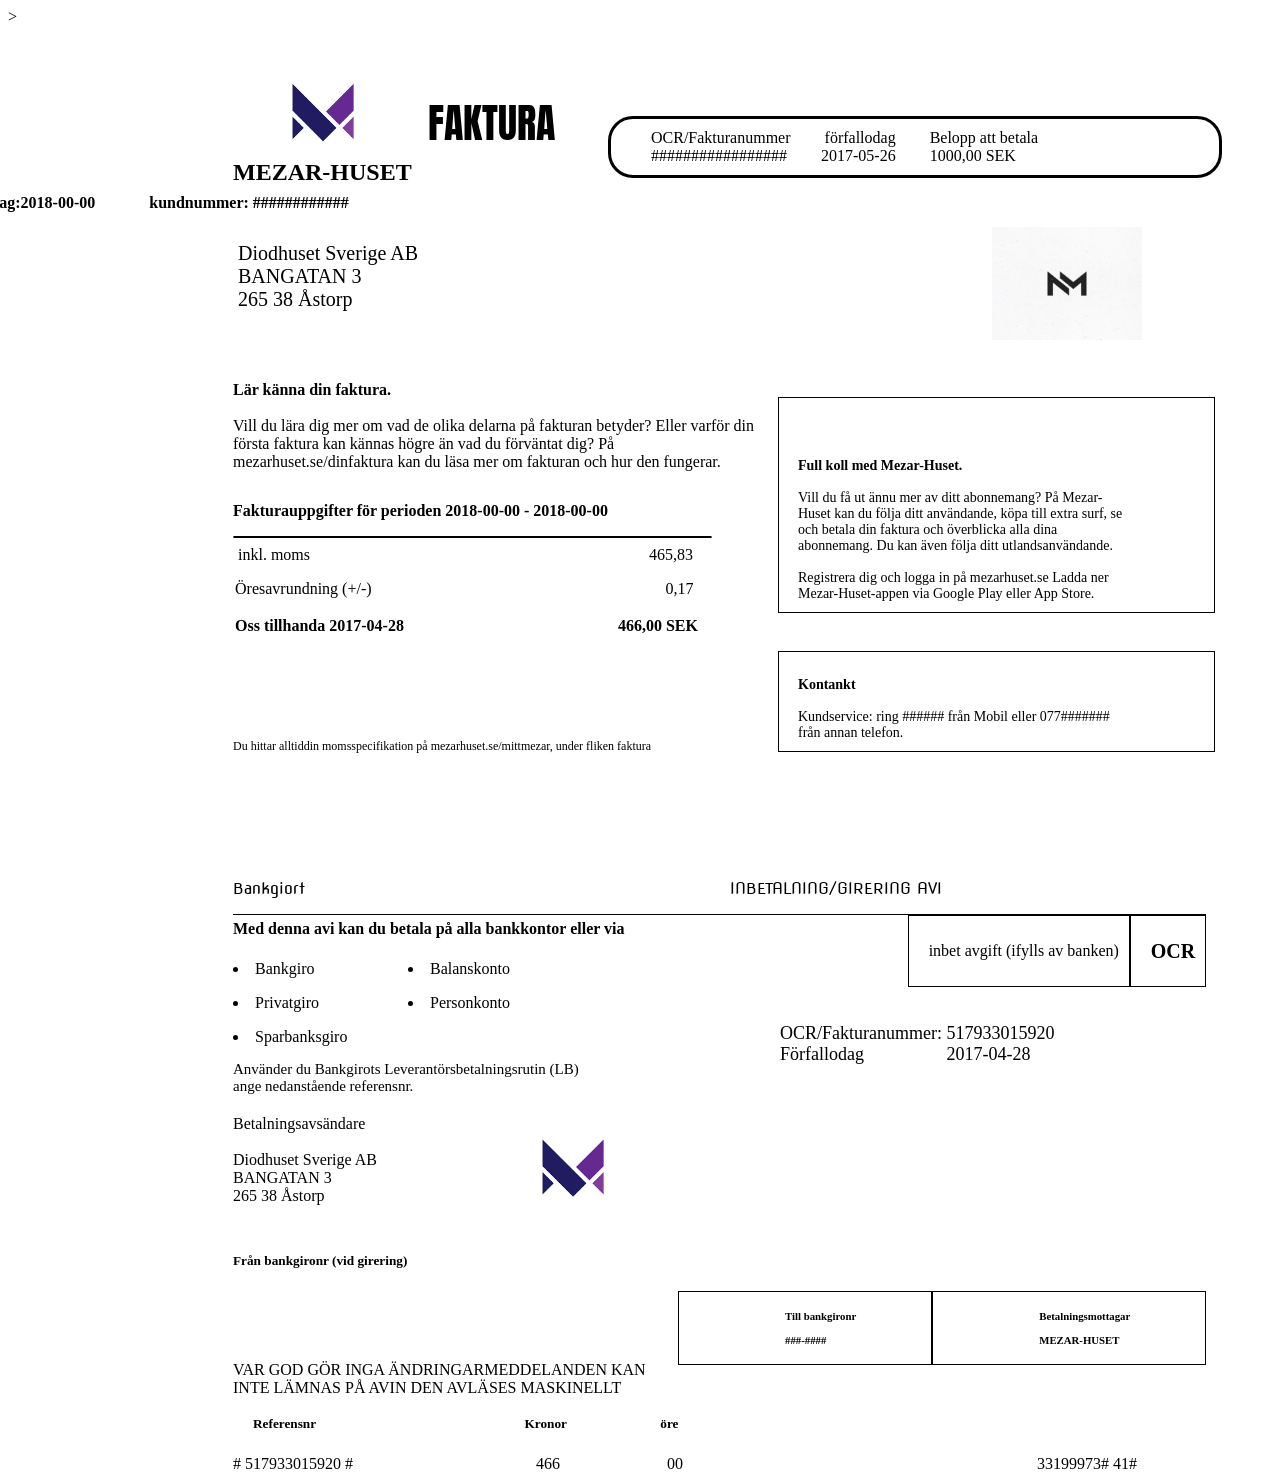
<file: index.html>
<!DOCTYPE html>
<html lang="en">
<head>
    <meta charset="UTF-8">
    <meta name="viewport" content="width=device-width, initial-scale=1.0">
    <meta http-equiv="X-UA-Compatible" content="ie=edge">
    <title>faktura</title>
    <link rel="stylesheet" href="faktura.css">
    <link href="https://fonts.googleapis.com/css?family=Anton|Nova+Flat" rel="stylesheet">>
</head>
   <body>
       <main class="faktura-form">
       <article class="företag-namet">
           <img src="m-logo_1x.png" class="firman-logo">
           <header>
             <h2>MEZAR-HUSET</h2>
           </header>
               <P>FAKTURA</P>
       </article>
       <article class="fakturas-detaljar">
           <p><span>OCR/Fakturanummer</span> <span>förfallodag</span>  Belopp att betala <br>          
           <span id>################# </span> <span>2017-05-26 </span>    1000,00 SEK </p>
        </article>
        <article class="yttriga-införmation">
            <p><span><b>Faktureingsdag:2018-00-00 </span>  kundnummer:  ############</b></p>
        </article>
        <article class="Bolaget-Adress">
            <p>Diodhuset Sverige AB <br> BANGATAN 3 <br> 265 38 Åstorp </p>
        </article>
        <article class="fakturas-införmation">
            <p><b>Lär känna din faktura.</b><br> <br> Vill du lära dig mer om vad de olika delarna på fakturan betyder? Eller varför din <br> första faktura kan kännas högre än vad du förväntat dig? På<br> mezarhuset.se/dinfaktura kan du läsa mer om fakturan och hur den fungerar.</p>
        </article>
        <article class="kundservices-tips">
            <p><b> Full koll med Mezar-Huset.</b> <br> <br> Vill du få    ut ännu mer av ditt abonnemang? På Mezar-Huset kan   du följa ditt användande, köpa till extra 
                surf, se och betala din faktura 
                och överblicka alla dina 
                abonnemang. Du kan även 
                följa ditt utlandsanvändande. <br> <br> 
                Registrera dig och logga in på 
                 mezarhuset.se
                Ladda ner Mezar-Huset-appen via 
                Google Play eller App Store. </p>
        </article>
        <img id="kundservice" src="nm_v3.jpg" class="kundservice-logo">
        <article class="faktura-uppgifter">
            <p><b>Fakturauppgifter för perioden 2018-00-00 - 2018-00-00</b></p>
            <hr>
         </article>
         <article class"skatt-fakturering">
             <section>
             <p id="införmation"> <span> inkl. moms </span> 465,83<br></p> 
             <p id="Öresavrundning"><span>Öresavrundning (+/-)</span> 0,17 <br><br><b>
                 <p id="tillhanda"><span> Oss tillhanda 2017-04-28</span>  466,00 SEK</b></p>
         </article>
         <article class="kontakt-inför">
             <p><b>Kontankt</b> <br> <br> Kundservice: ring ###### från Mobil eller 077####### från annan telefon. </p>
         </article>
         <article class="förklaring">
                <P>Du hittar alltiddin momsspecifikation på mezarhuset.se/mittmezar, under fliken faktura</P>
         </article>
         <article class="betalning-inför">
             <p><span>Bankgiort</span>INBETALNING/GIRERING AVI</p>
         </article>
         <div class="ocr-box">
                <div class="box-text">
                    <h1>OCR</h1>
                </div>
                <div class="box-text">
                    <p>inbet avgift (ifylls av banken) </p>
                </div>
        <article class="bank-förklaring">
            <h4>Med denna avi kan du betala på alla bankkontor eller via </h4>
            <p><li>Bankgiro</li></p>
            <p><li>Privatgiro</li></p>
            <p><li>Sparbanksgiro</li></p>
        </article>
        <article class="andra-bankar">
                <p><li>Personkonto</li></p>
                <p><li>Balanskonto</li></p>
        </article>
        <article class="använder">
            <br> <br>  <p>Använder du Bankgirots Leverantörsbetalningsrutin (LB) <br>
                    ange nedanstående referensnr.</p>
        </article>
        <article class="osr-inför">
            <p>OCR/Fakturanummer:  517933015920 <br>
            <span> Förfallodag</span>  2017-04-28 </p>
        </article>
        <article class"avsändare">
            <p style="
            margin-top: 50px;"> </p> Betalningsavsändare <br><br>Diodhuset Sverige AB <br> BANGATAN 3 <br> 265 38 Åstorp</p>
            <img src="m-logo_1x.png" class="logo"/>
        </article>
        <article class="small-text">
            <h5>Från bankgironr (vid girering)</h5>
        </article>
        <div class="ocr_tx">
                <div class="ocr_tx_box">
                    <h5><span> Betalningsmottagar</span> <br> <br><span> MEZAR-HUSET</span>
                    </h5>
                </div>
                <div class="ocr_tx_box">
                    <h5><span>Till bankgironr</span> <br> <br> <span>###-####</span> </h5>
                </div> 
                <br> <br> <br>
                <div class="main__ocr">
                        <p class="text_in_3"> VAR GOD GÖR INGA ÄNDRINGAR<span class="text_in_3_mid">MEDDELANDEN KAN INTE LÄMNAS PÅ AVIN </span><span>DEN AVLÄSES MASKINELLT</span></p>
                </div>  
        </div>
        <article class="fakturasbottom">
            <h5> <span>Referensnr</span> 
                 <span class="kr">Kronor</span> öre</h5>
        </article>
        <article class="sisita-text">
                <p><span># 517933015920 #</span> <span class="kronor"> 466 </span> 00 <span class="numret" style="margin-left: 350px;" > 33199973# 41#</span>
        </article>
    </main> 
   </body>
</html>
</file>
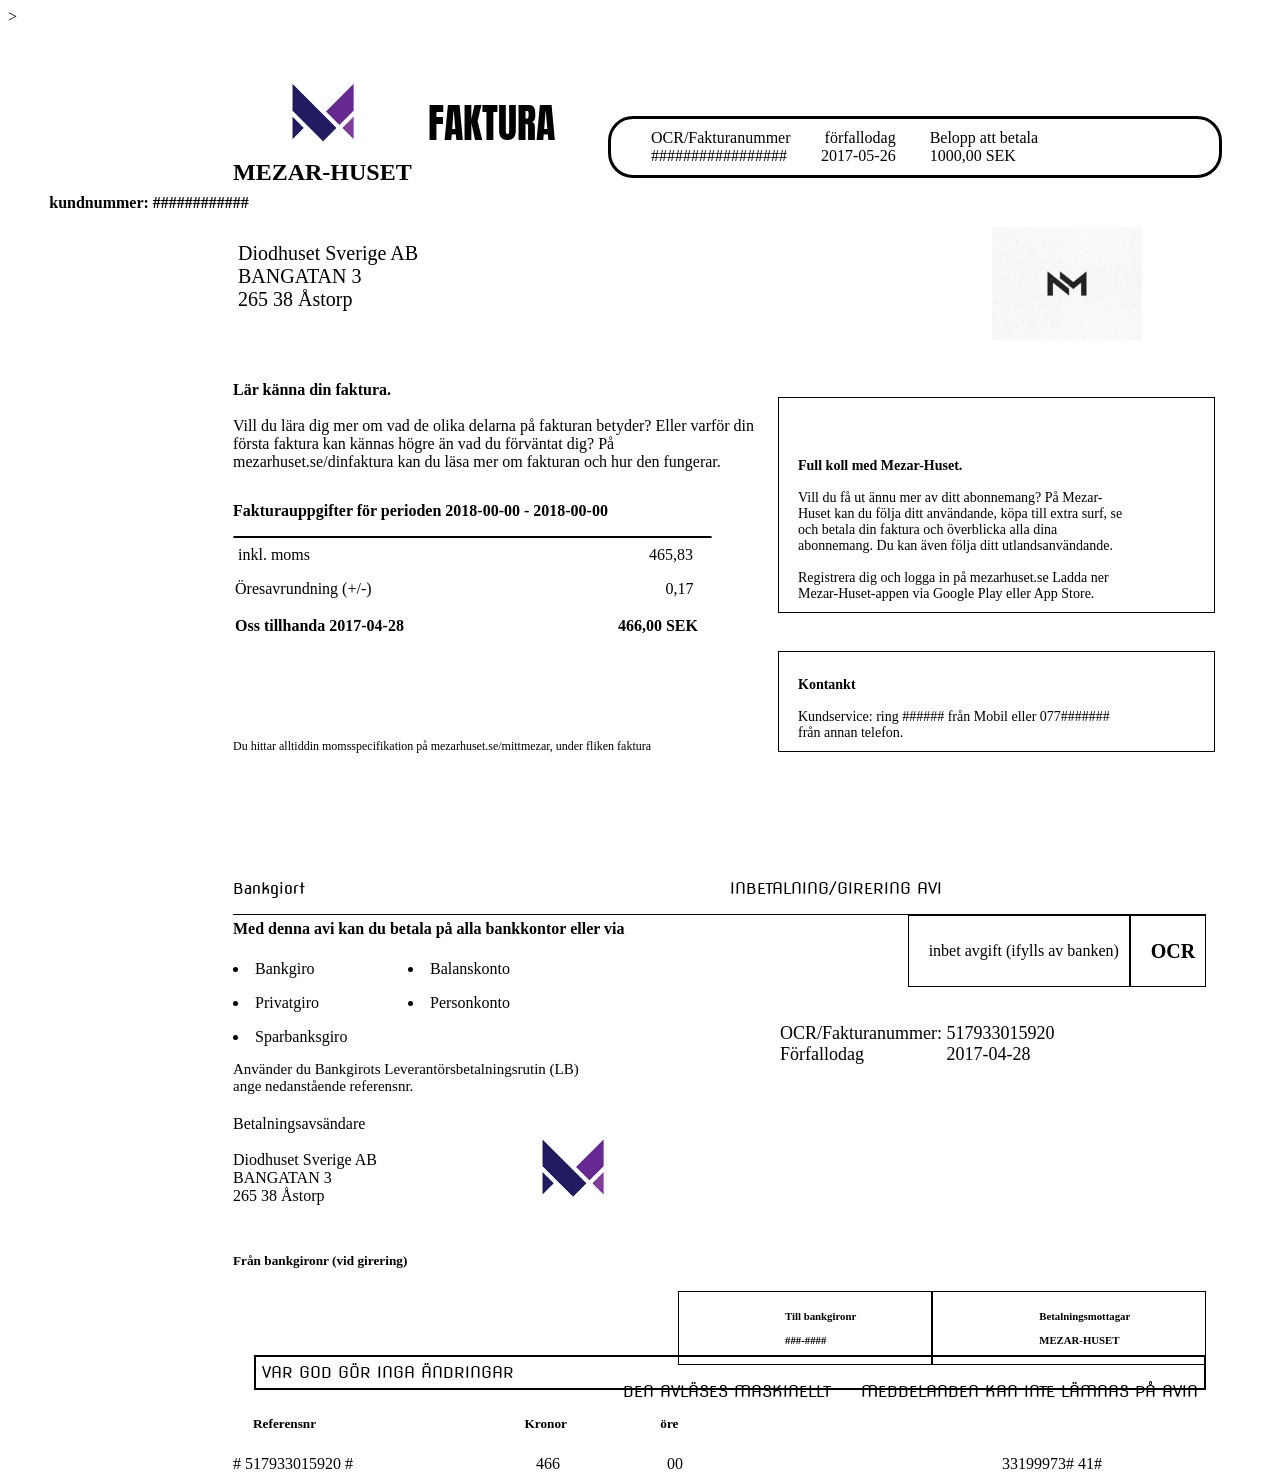
<file: faktura.html>
<!DOCTYPE html>
<html lang="en">
<head>
    <meta charset="UTF-8">
    <meta name="viewport" content="width=device-width, initial-scale=1.0">
    <meta http-equiv="X-UA-Compatible" content="ie=edge">
    <title>faktura</title>
    <link rel="stylesheet" href="faktura.css">
    <link href="https://fonts.googleapis.com/css?family=Anton|Nova+Flat" rel="stylesheet">>
</head>
   <body>
       <main class="faktura-form">
       <article class="företag-namet">
           <img src="m-logo_1x.png" class="firman-logo">
           <header>
             <h2>MEZAR-HUSET</h2>
           </header>
               <P>FAKTURA</P>
       </article>
       <article class="fakturas-detaljar">
           <p><span>OCR/Fakturanummer</span> <span>förfallodag</span>  Belopp att betala <br>          
           <span id>################# </span> <span>2017-05-26 </span>    1000,00 SEK </p>
        </article>
        <article class="yttriga-införmation"style="margin-left: -100px">
            <p><span><b>Faktureingsdag:2018-00-00 </span>  kundnummer:  ############</b></p>
        </article>
        <article class="Bolaget-Adress">
            <p>Diodhuset Sverige AB <br> BANGATAN 3 <br> 265 38 Åstorp </p>
        </article>
        <article class="fakturas-införmation">
            <p><b>Lär känna din faktura.</b><br> <br> Vill du lära dig mer om vad de olika delarna på fakturan betyder? Eller varför din <br> första faktura kan kännas högre än vad du förväntat dig? På<br> mezarhuset.se/dinfaktura kan du läsa mer om fakturan och hur den fungerar.</p>
        </article>
        <article class="kundservices-tips">
            <p><b> Full koll med Mezar-Huset.</b> <br> <br> Vill du få    ut ännu mer av ditt abonnemang? På Mezar-Huset kan   du följa ditt användande, köpa till extra 
                surf, se och betala din faktura 
                och överblicka alla dina 
                abonnemang. Du kan även 
                följa ditt utlandsanvändande. <br> <br> 
                Registrera dig och logga in på 
                 mezarhuset.se
                Ladda ner Mezar-Huset-appen via 
                Google Play eller App Store. </p>
        </article>
        <img id="kundservice" src="nm_v3.jpg" class="kundservice-logo">
        <article class="faktura-uppgifter">
            <p><b>Fakturauppgifter för perioden 2018-00-00 - 2018-00-00</b></p>
            <hr>
         </article>
         <article class"skatt-fakturering">
             <section>
             <p id="införmation"> <span> inkl. moms </span> 465,83<br></p> 
             <p id="Öresavrundning"><span>Öresavrundning (+/-)</span> 0,17 <br><br><b>
                 <p id="tillhanda"><span> Oss tillhanda 2017-04-28</span>  466,00 SEK</b></p>
         </article>
         <article class="kontakt-inför">
             <p><b>Kontankt</b> <br> <br> Kundservice: ring ###### från Mobil eller 077####### från annan telefon. </p>
         </article>
         <article class="förklaring">
                <P>Du hittar alltiddin momsspecifikation på mezarhuset.se/mittmezar, under fliken faktura</P>
         </article>
         <article class="betalning-inför">
             <p><span>Bankgiort</span>INBETALNING/GIRERING AVI</p>
         </article>
         <div class="ocr-box">
                <div class="box-text">
                    <h1>OCR</h1>
                </div>
                <div class="box-text">
                    <p>inbet avgift (ifylls av banken) </p>
                </div>
        <article class="bank-förklaring">
            <h4>Med denna avi kan du betala på alla bankkontor eller via </h4>
            <p><li>Bankgiro</li></p>
            <p><li>Privatgiro</li></p>
            <p><li>Sparbanksgiro</li></p>
        </article>
        <article class="andra-bankar">
                <p><li>Personkonto</li></p>
                <p><li>Balanskonto</li></p>
        </article>
        <article class="använder">
            <br> <br>  <p>Använder du Bankgirots Leverantörsbetalningsrutin (LB) <br>
                    ange nedanstående referensnr.</p>
        </article>
        <article class="osr-inför">
            <p>OCR/Fakturanummer:  517933015920 <br>
            <span> Förfallodag</span>  2017-04-28 </p>
        </article>
        <article class"avsändare">
            <p style="
            margin-top: 50px;"> </p> Betalningsavsändare <br><br>Diodhuset Sverige AB <br> BANGATAN 3 <br> 265 38 Åstorp</p>
            <img src="m-logo_1x.png" class="logo"/>
        </article>
        <article class="small-text">
            <h5>Från bankgironr (vid girering)</h5>
        </article>
        <div class="ocr_tx">
                <div class="ocr_tx_box">
                    <h5><span> Betalningsmottagar</span> <br> <br><span> MEZAR-HUSET</span>
                    </h5>
                </div>
                <div class="ocr_tx_box">
                    <h5><span>Till bankgironr</span> <br> <br> <span>###-####</span> </h5>
                </div> 
                <br> <br> <br>
                <div class="ocr-tex">
                        <p class="text-"> VAR GOD GÖR INGA ÄNDRINGAR<span class="text_in_3_mid">MEDDELANDEN KAN INTE LÄMNAS PÅ AVIN </span><span>DEN AVLÄSES MASKINELLT</span></p>
                </div>  
        </div>
        <article class="fakturasbottom">
            <h5> <span>Referensnr</span> 
                 <span class="kr">Kronor</span> öre</h5>
        </article>
        <article class="sisita-text">
                <p><span># 517933015920 #</span> <span class="kronor"> 466 </span> 00 <span class="numret" style="margin-left: 315px; margin-right: 0px "> 33199973# 41#</span>
        </article>
    </main> 
   </body>
</html>
</file>
<file: faktura.css>
body {
    
}

img{
    width: 230px;
    margin-left: 200px
}

h2{
    margin-left: 225px;
    margin-top: -44px;
}

.företag-namet p{
    margin-left: 420px;
    margin-top: -112px;
    font-family: 'Anton', sans-serif;
    font-size: 40px;
}


.fakturas-detaljar p{
    list-style-type: none; 
    border-radius: 25px;
    border-color: #000;
    border: 3px;
    border-style: solid;
    background-color: #fff;
    margin-left: 600px;
    margin-right: 50px;
    margin-top: -77px;
    padding: 10px;
    padding-left: 40px;
    padding-right: 40px;
}

.fakturas-detaljar p span {
    margin-right: 30px;
}

.yttriga-införmation p span{
    margin-right: 50px;
}

.yttriga-införmation p{
    margin-left: -100px;
}

.Bolaget-Adress p {
    margin-left: 230px;
    margin-top: 30px;
    font-size: 20px;
}

.fakturas-införmation p{
    margin-left: 225px;
    margin-top: 70px;
}

.kundservices-tips p{
    list-style-type: none; 
    border-radius: 0px;
    border-color: #000;
    border: 1px;
    border-style: solid;
    background-color: #fff;
    margin-left: 770px;
    margin-right: 57px;
    margin-top: -90px;
    padding: 10px;
    padding-top: 60px;
    padding-left: 19px;
    padding-right: 87px;
    font-size: 14px;
}

#kundservice{
    float: right;
    margin-right: 130px;
    margin-top: -400px;
    margin-left: 50px;
    width: 150px;
}

.faktura-uppgifter p{
    margin-top: -125px;
    margin-left: 225px;
}
.faktura-uppgifter hr{
    border-radius: 10px;
    border: 1px;
    border-style: solid;
    margin-left: 225px;
    margin-right: 560px;
}

#införmation{ 
    margin-top: 0px;
    margin-left: 225px;
}
#införmation span{
    margin-right: 335px;
    margin-left: 5px;   
}
#Öresavrundning span{
    margin-right: 290px;
    margin-left: 227px;   
}
#tillhanda span{
    margin-right: 210px;
    margin-left: 227px; 
}

#tillhanda {
    margin-top: -15px;
}

.kontakt-inför p{
    list-style-type: none; 
    border-radius: 0px;
    border-color: #000;
    border: 1px;
    border-style: solid;
    background-color: #fff;
    margin-left: 770px;
    margin-right: 57px;
    margin-top: 10px;
    padding: 10px;
    padding-top: 25px;
    padding-left: 19px;
    padding-right: 87px;
    font-size: 14px;
}

.förklaring p{
    margin-left: 225px;
    margin-top: -27px;   
    font-size: 12px;
}

.betalning-inför p{
    font-family: 'Nova Flat', cursive;
    margin-left: 225px;
    margin-top: 125px;
}

.betalning-inför span{
    margin-right: 425px;
}
div{
    display: block;
}

.ocr-box {
    width: 77%;
    height: 100px;
    border-top: 1px solid black;
    margin-bottom: 100px;
    margin-left: 225px; 
}
.ocr-box h1{
    padding-top: -2px;
    padding-bottom: -4px;
    font-size: 20px;
}
/*{
    box-sizing: content-box;
    overflow: auto;
    text-transform: uppercase;
}*/

.box-text {
    display: inline-block;
    float: right;
    padding: 10px;
    border: 1px solid black;
    padding-left: 20PX;
    padding-bottom: 10PX;
}

.bank-förklaring h4{
    margin-top: 5px;
}

.andra-bankar li{
    margin-left: 175px;
    margin-top: -68px;
}

.använder p {
    font-size: 15px;
}

.osr-inför p {
    margin-left: 547px;
    margin-top: -87px;  
    font-size: 18px;  
}

.osr-inför span{
    margin-right: 78px;
}

.avsändare p {
    margin-top: 50px;
}

.logo{
    margin-left: 225px;
    margin-top: -139px;
}

.small-text h5 {
    margin-top: -5px;
}

.ocr_tx {
    width: 100%;
    height: 77px;
}

.ocr_tx_box span{
    margin-left: 9px;
    padding-right: 8px;
    padding-left: 10px;
}

.ocr_tx_box {
    display: inline-block;
    float: right;
    border: 1px solid black;
    padding-top: 0px;
    padding-left: 87px;
    padding-right: 67px;
    font-size: 13px;
}

.ocr-tex .text- {
    border: 2px solid black;
    margin-top: 18  px;
}   
.ocr-tex p span {
    float: right;
    padding-left: 30px;
}

.ocr-tex p{
    margin-left: 21px;
    margin-top: 10px;
    padding: 6px;
    font-family: 'Nova Flat', cursive;
}

.fakturasbottom h5 {
    margin-top: 48px;
    margin-left: 20px;
}

.fakturasbottom span{
    margin-right: 205px;
}
.fakturasbottom .kr{
    margin-right: 90px;
}

.sisita-text p {
    margin-top: 20px;
}

.sisita-text span{
    margin-right: 50px;
}

.sisita-text .kronor{
    margin-left: 129px;
    margin-right: 103px;
}


.sisita-text .numer{
    float: right;
    margin-left: 30px;
    margin-right: 20px;
}
</file>
